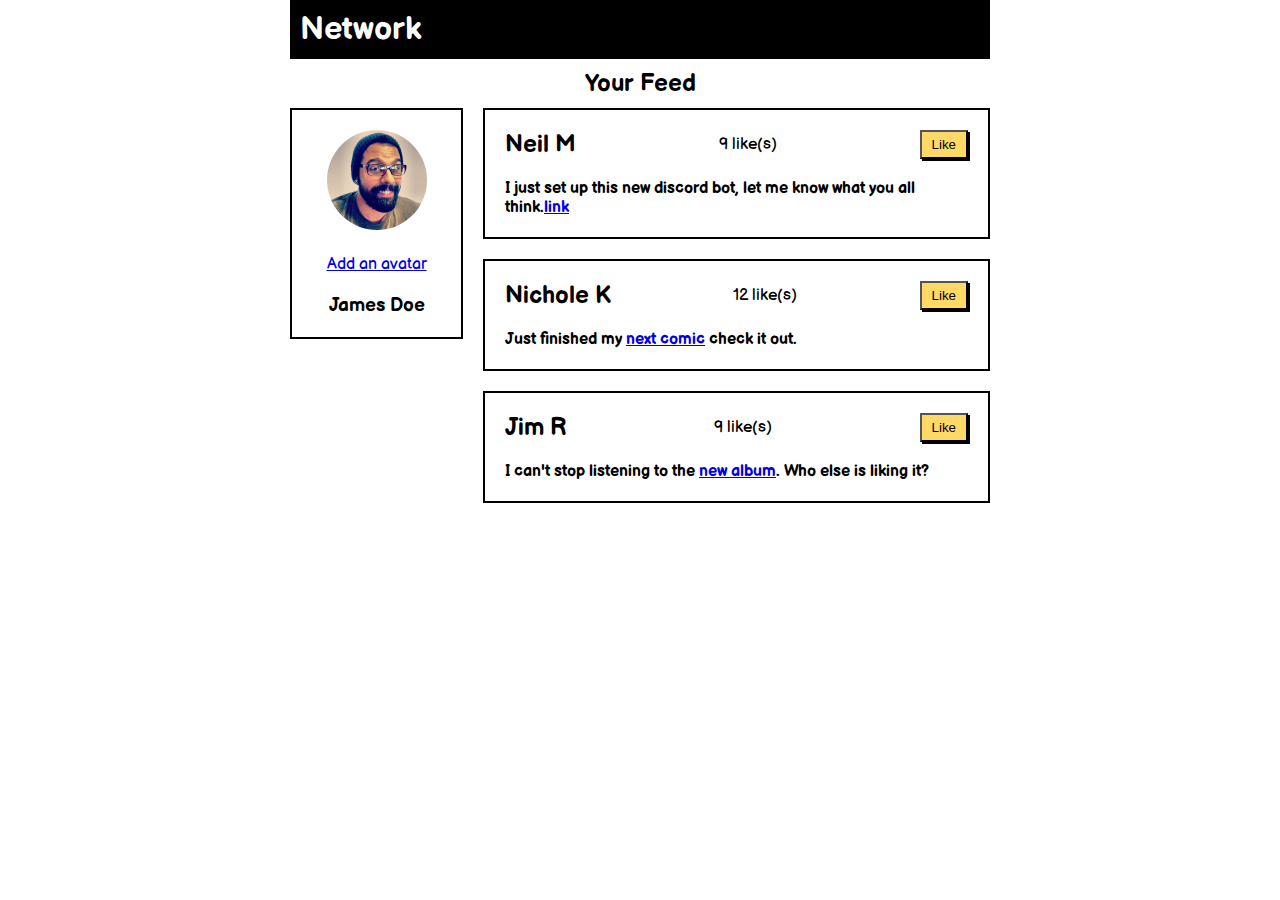
<file: Liking_Likes/index.html>
<!DOCTYPE html>
<html lang="en">

<head>
    <meta charset="UTF-8">
    <meta name="viewport" content="width=device-width, initial-scale=1.0">
    <title>Liking Likes</title>
    <link rel="stylesheet" href="style.css">
    <link rel="preconnect" href="https://fonts.googleapis.com">
<link rel="preconnect" href="https://fonts.gstatic.com" crossorigin>
<link href="https://fonts.googleapis.com/css2?family=Balsamiq+Sans&family=Roboto&display=swap" rel="stylesheet">
</head>

<body>
    <header>
        <div class="navBar">
            <h1>Network</h1>
        </div>
    </header>
    <div class="feedBar">
        <h2>Your Feed</h2>
    </div>
    <div class="container flex">
        <div class="main">
            <div class="avatarBox">
                <img class="avatar" src="./images/1526230_10152170160533706_1826144344_n.jpg" alt="mannyPic">
                <p><a href="#">Add an avatar</a></p>
                <H3 class="name">James Doe</H3>
            </div>
        </div>
        <div class="aside">
            <div class="feedBox">
                <div class="header flex">
                    <h2>Neil M</h2>
                    <div id="count1">9 like(s)
                    </div>
                    <button onclick="add1(count1)" class="button">Like</button>
                </div>
                <div class="nameBody">
                    <h4>I just set up this new discord bot, let me know what you all think.<a href="#">link</a></h4>
                </div>
            </div>
            <div class="feedBox">
                <div class="header flex">
                    <h2>Nichole K</h2>
                    <div id="count2">12 like(s)
                    </div>
                    <button onclick="add2(count2)" class="button">Like</button>
                </div>
                <div class="nameBody">
                    <h4>Just finished my <a href="#">next comic</a> check it out.</h4>
                </div>
            </div>
            <div class="feedBox">
                <div class="header flex">
                    <h2>Jim R</h2>
                    <div id="count3">9 like(s)</b>
                    </div>
                    <button onclick="add3(count3)" class="button">Like</button>
                </div>
                <div class="nameBody">
                    <h4>I can't stop listening to the <a href="#">new album</a>. Who else is liking it?</h4>
                </div>
            </div>
        </div>
    </div>
    </div>
</body>
<script src="./scrypt.js"></script>

</html>
</file>
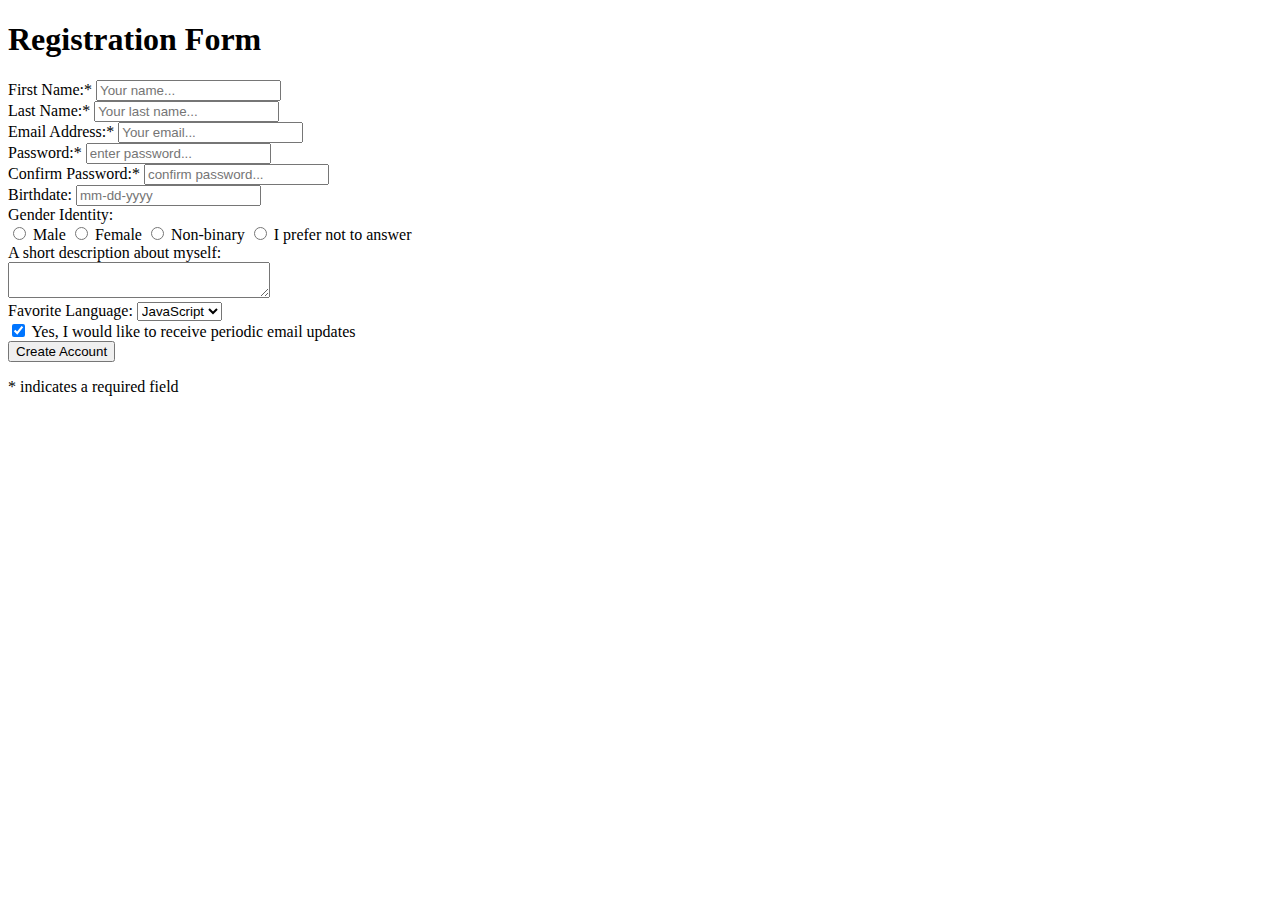
<file: Mercado_Manuel_Registration_form.html>
<!DOCTYPE html>
<html lang="en">
    <head>
        <meta charset="UTF-8">
        <meta name="viewport" content="width=device-width, initial-scale=1.0">
        <title>Document</title>
    </head>
    
    <body>
            <form action="/process" method="post">
            <h1>Registration Form</h1>

            <div>
                <label>First Name:* </label>
                <input type="text" name="firstName" placeholder="Your name...">
            </div>

            <div>
                <label>Last Name:* </label>
                <input type="text" name="lastName" placeholder="Your last name...">
            </div>

            <div>
                <label>Email Address:* </label>
                <input type="text" name="email" placeholder="Your email...">
            </div>

            <div>
                <label>Password:*</label>
                <input type="password" name="password" placeholder="enter password...">
            </div>

            <div>
                <label>Confirm Password:*</label>
                <input type="password" name="confirmPassword" placeholder="confirm password...">
            </div>

            <div>
                <label>Birthdate:</label>
                <input type="number" name="birthdate" id="birthdate" placeholder="mm-dd-yyyy">
            </div>

            <div><label>Gender Identity:</label></div>

            <div>
                <input type="radio" name="font" value="normal" id="Male">
                <label for="Male">Male</label>
            
                <input type="radio" name="font" value="normal" id="Female">
                <label for="Female">Female</label>
            
                <input type="radio" name="font" value="normal" id="Non-binary">
                <label for="Non-binary">Non-binary</label>
            
                <input type="radio" name="font" value="normal" id="preferNot">
                <label for="preferNot">I prefer not to answer</label>
            </div>

            <div>
                <label>A short description about myself:</label>
            </div>

            <div><textarea name="comment" cols="30" rows="2"></textarea></div>

            <div>
                <label>Favorite Language:</label>
                <select name="language">
                    <option value="JavaScript">JavaScript</option>
                    <option value="HTML">HTML</option>
                    <option value="CSS">CSS</option>
                </select>
            </div>

            <div>
                <input type="checkbox" name="emails" id="emails" checked>
                <label for="emails">Yes, I would like to receive periodic email updates</label>
            </div>

            <div>
                <input type="submit" value="Create Account" >
            </div>

            <p>* indicates a required field</p>
        </form>
    </body>
</html>
</file>
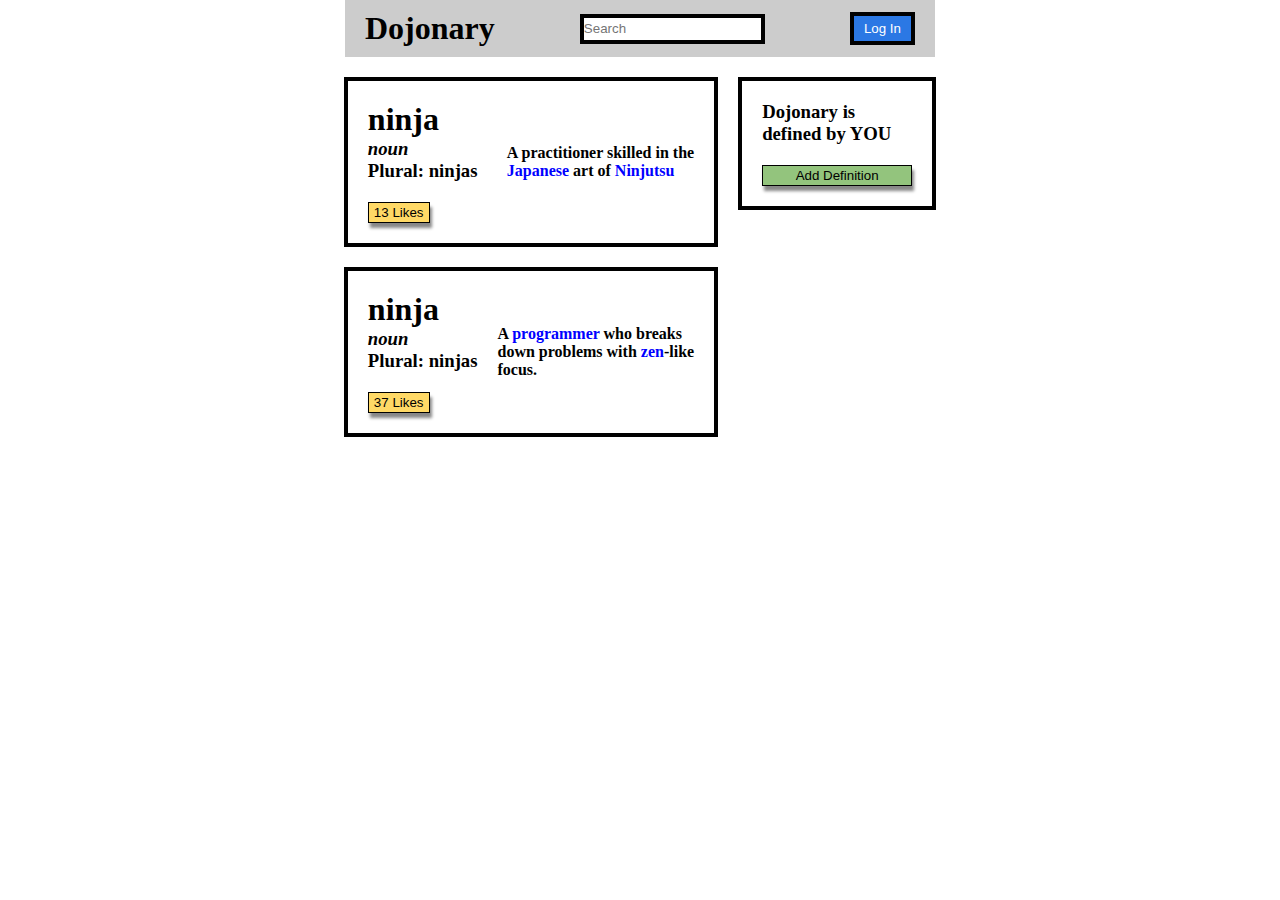
<file: Button_Clicker/Button_Clicker.html>
<!DOCTYPE html>
<html lang="en">

<head>
    <meta charset="UTF-8">
    <meta name="viewport" content="width=device-width, initial-scale=1.0">
    <title>Button Clicker</title>
    <link rel="stylesheet" href="style.css">
</head>

<body>
    <div class="navbar flex">
        <h1 class="title">Dojonary</h1>
        <input type="search" id="site-search" name="q" placeholder="Search" />
        <div>
            <button onclick="turnOff(this)"  class="button">Log In</button>
        </div>
    </div>
    <div class="container flex">
        <div class="col1">
            <div class="leftBox1-container flex">
                <div class="littlebox1">
                    <h1>ninja</h1>
                    <h3><i>noun</i></h3>
                    <h3>Plural: ninjas</h3>
                    <div><button onclick="alert('Ninja Was Liked!')" class="like-button">13 Likes</button></div>
                </div>
                <div class="littlebox2">
                    <h4>A practitioner skilled in the <br> <span>Japanese</span> art of <span>Ninjutsu</span></h4>
                </div>
            </div>
            <div class="leftBox2-container flex">
                <div class="littlebox1">
                    <h1>ninja</h1>
                    <h3><i>noun</i></h3>
                    <h3>Plural: ninjas</h3>
                    <div>
                        <button class="like-button">37 Likes</button>
                    </div>
                </div>
                <div class="littlebox2">
                    <h4>A <span>programmer</span> who breaks<br> down problems with <span>zen</span>-like<br> focus.
                    </h4>
                </div>
            </div>
        </div>
        <div class="col2">
            <div class="rightBox1-container">
                <div>
                    <h3>Dojonary is<br>defined by YOU</h3>
                </div>
                <div>
                    <button onclick="hide(this)" class="defButton">Add Definition</button>
                </div>
            </div>
        </div>
    </div>
<script src="./index.js"></script>
</body>

</html>
</file>
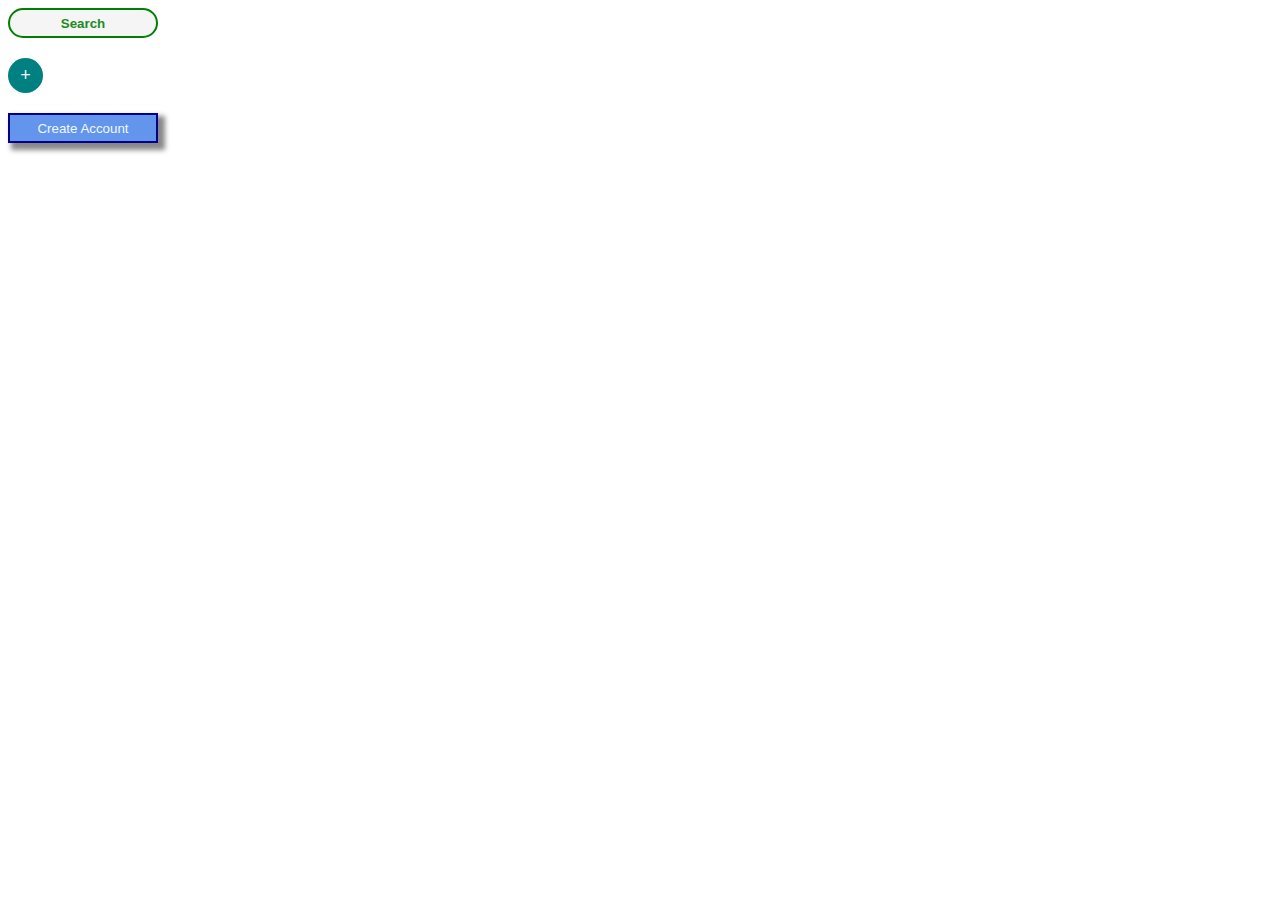
<file: Button_Up_Quiz/ButtonQuiz.html>
<!DOCTYPE html>
<html lang="en">
<head>
    <meta charset="UTF-8">
    <meta name="viewport" content="width=device-width, initial-scale=1.0">
    <title>Button Up</title>
    <link rel="stylesheet" href="style.css">
</head>
    <body>
        <div>
            <button class="button1">Search</button>
        </div>
        <div>
            <button class="button2">+</button>
        </div>
        <div>
            <button class="button3">Create Account</button>
        </div>
    </body>
</html>
</file>
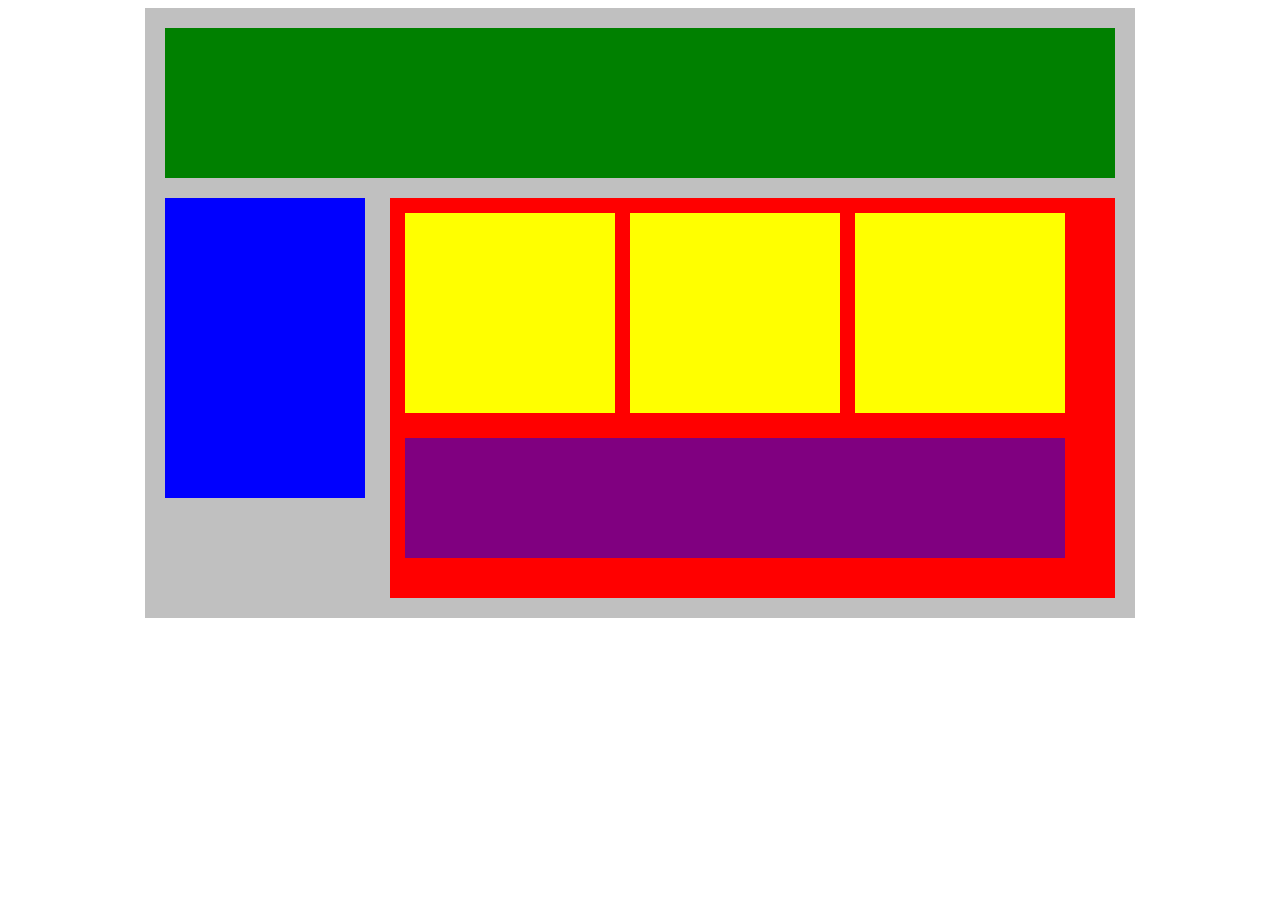
<file: Flex our Blocks/Flex_our_Blocks.html>
<!DOCTYPE html>
<html lang="en">
<head>
    <title>Position Practice</title>
    <link rel="stylesheet" type="text/css" href="style.css">
</head>
<body>
    <div class="container">
        <div class="top-nav"></div>
        <div class="row">
            <div class="side-nav"></div>
            <div class="main">
                <div class="row">
                    <div class="sub-content"></div>
                    <div class="sub-content"></div>
                    <div class="sub-content"></div>
                </div>
                <div id="advertisement"></div>
            </div>
        </div>
    </div>
</body>
</html>
</file>
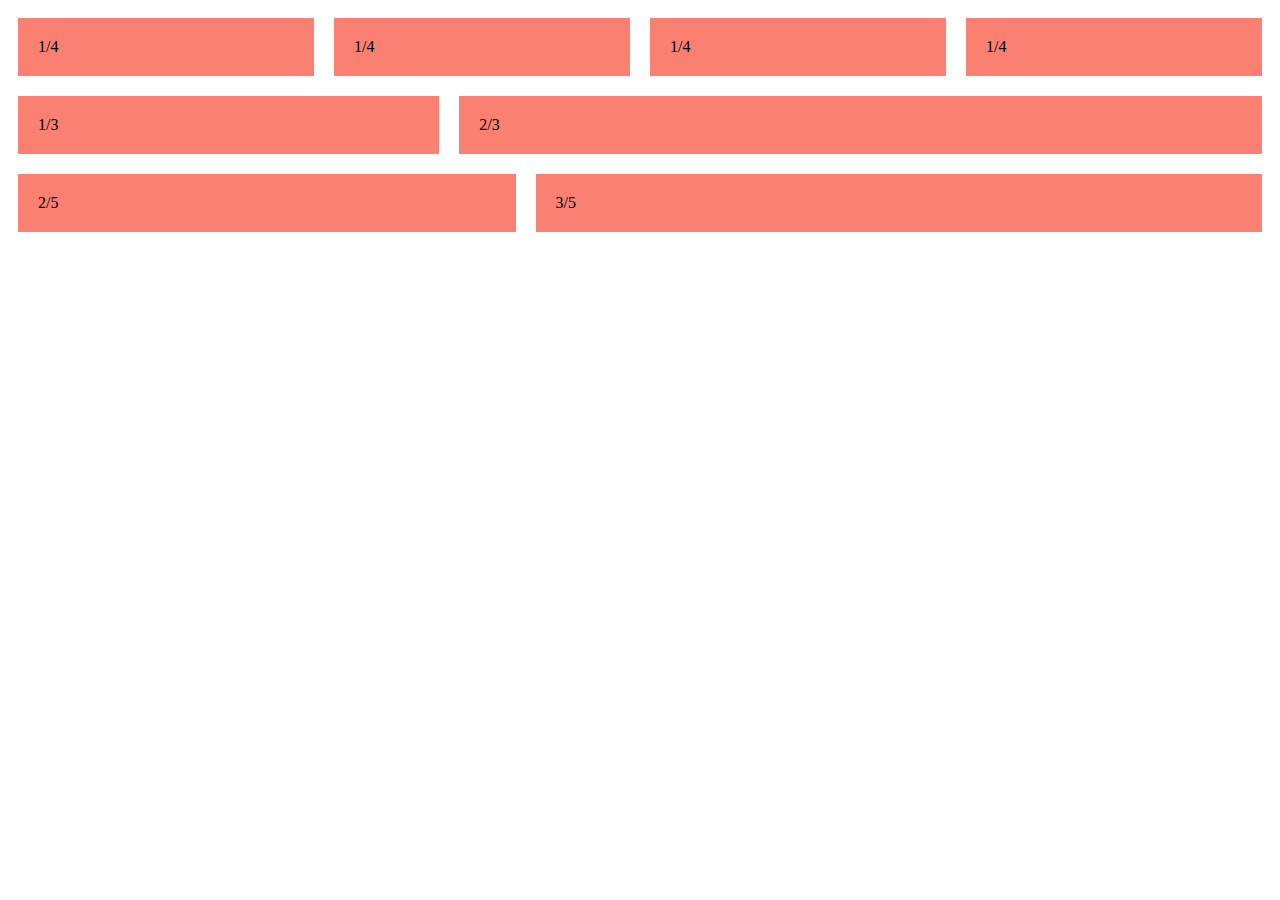
<file: FLEX-ible Columns/FLEX-ible Columns.html>
<!DOCTYPE html>
<html lang="en">

<head>
    <meta charset="UTF-8">
    <meta name="viewport" content="width=device-width, initial-scale=1.0">
    <title>FLEX-ible Columns
    </title>
    <link rel="stylesheet" href="style.css">
</head>

<body>
    <div class="row">
        <div class="col">1/4</div>
        <div class="col">1/4</div>
        <div class="col">1/4</div>
        <div class="col">1/4</div>
    </div>
    <div class="row">
        <div class="col">1/3</div>
        <div class="col-2">2/3</div>
    </div>
    <div class="row">
        <div class="col-2">2/5</div>
        <div class="col-3">3/5</div>
    </div>
</body>

</html>
</file>
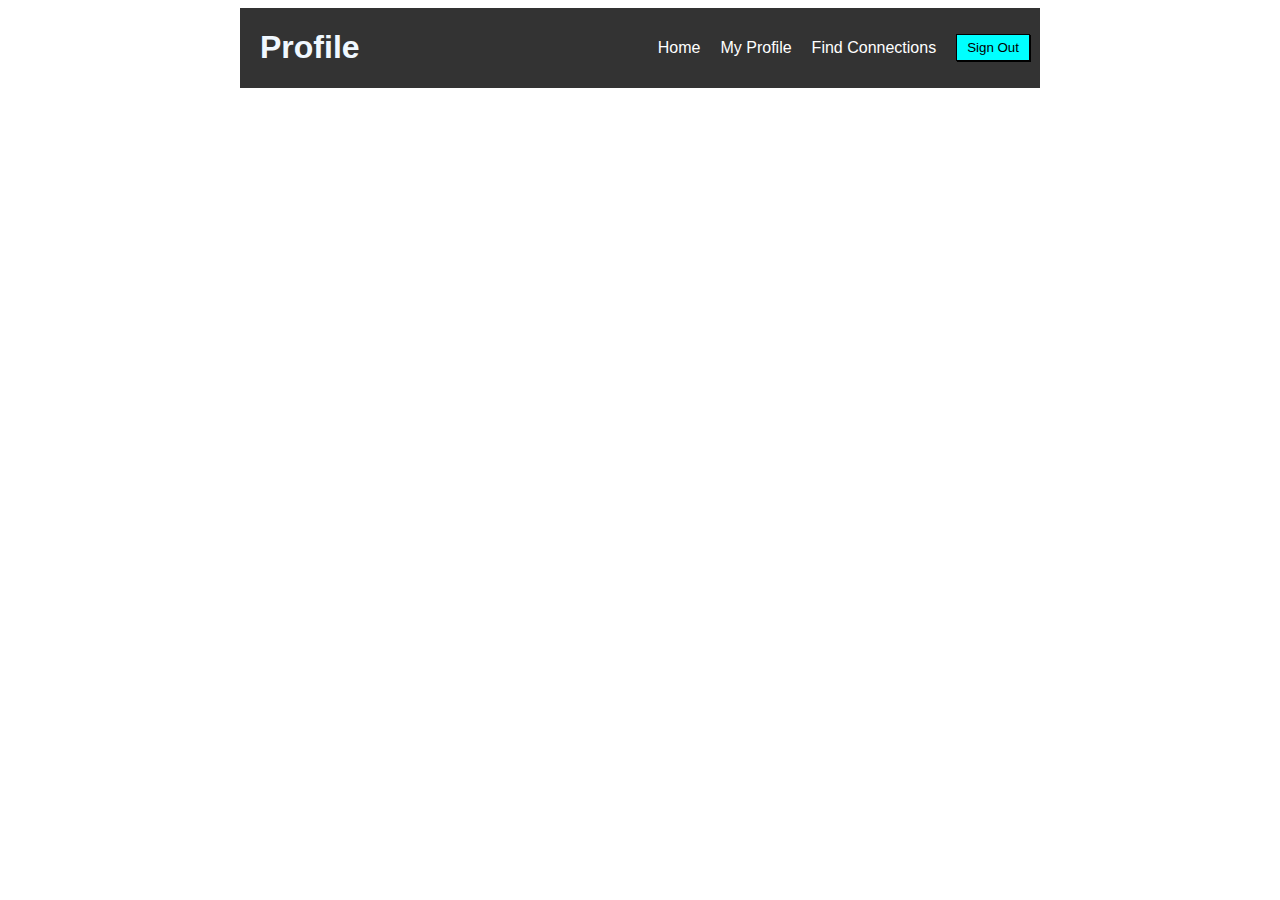
<file: Flex_Navbar/Flex_Navbar.html>
<!DOCTYPE html>
<html lang="en">
<head>
    <meta charset="UTF-8">
    <meta name="viewport" content="width=device-width, initial-scale=1.0">
    <title>Flex Navbar</title>
    <link rel="stylesheet" href="style.css">
</head>
<body>
    <div class="nav">
        <h1 class="nav-title">Profile</h1>
        <ul class="nav-links">
            <li><a href="#">Home</a></li>
            <li><a href="#" class="active">My Profile</a></li>
            <li><a href="#">Find Connections</a></li>
            <li><button class="btn">Sign Out</button></li>
        </ul>
    </div>
    
    
</body>
</html>
</file>
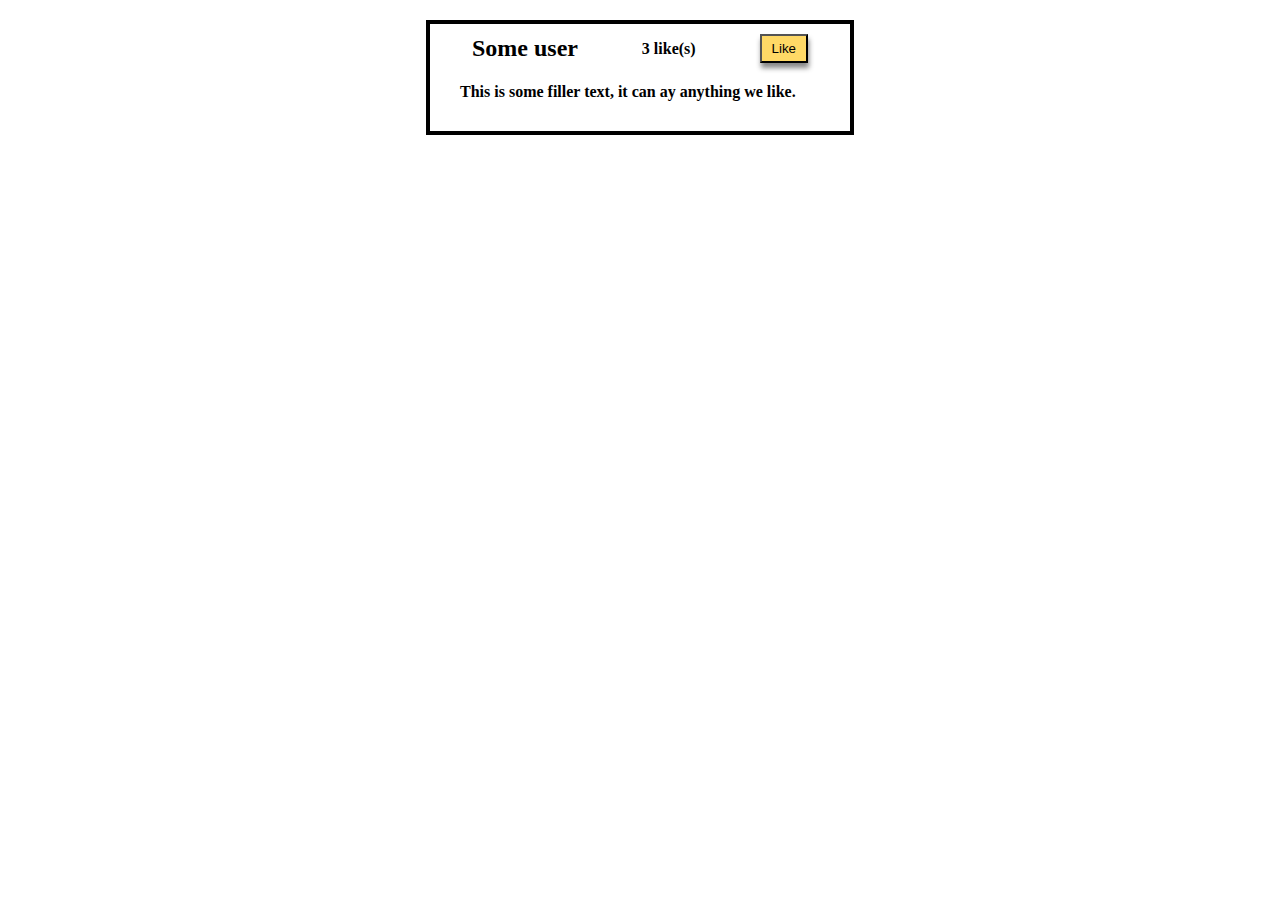
<file: likes_counter.prt1/Likes.html>
<!DOCTYPE html>
<html lang="en">
<head>
    <meta charset="UTF-8">
    <meta name="viewport" content="width=device-width, initial-scale=1.0">
    <title>Document</title>
    <link rel="stylesheet" href="style.css">
</head>
<body>
        <div class="container">
            <div class="header flex">
                <div><h2>Some user</h2></div>
                <div id="count"><b>3 like(s)</b></div>
                <div>
                    <button onclick="add1(count)" class="button">Like</button>
                </div>
            </div>
            <div class="body"><b>This is some filler text, it can ay anything we like.</b></div>
        </div>
</body>
<script src="./scrypt.js"></script>
</html>
</file>
<file: Liking_Likes/style.css>
* {
    margin: 0;
    padding: 0;
    box-sizing: border-box;
    
}

body{
    font-family: 'Balsamiq Sans', sans-serif;
    
}

.container{
    width: 700px;
    margin: 0 auto;
}

.flex{
    display: flex;
    justify-content: space-between;
    align-items: center;
    gap: 20px;
}

.navBar{
    color: white;
    background-color: black;
    width: 700px;
    margin: 0 auto;
    padding: 10px;
}

.feedBar{
    width: 700px;
    margin: 0 auto;
    padding: 10px;
    text-align: center;
}

.main{
    border: 2px solid black;
    flex: 1;
    align-self: flex-start;
}

.avatarBox{
    text-align:center;
    
}

.avatar{
    width: 100px;
    height: 100px;
    border-radius: 50%;
    margin-top: 20px;
    margin-bottom: 20px;
}
.name{
    padding-top: 20px;
    padding-bottom: 20px;
}


.aside{
    flex: 3;
    align-self: flex-start;
}

.feedBox{
    border: 2px solid black;
    align-self: flex-start;
    padding: 20px;
    margin-bottom: 20px;
}


.nameBody{
    padding-top: 20px;
}


.button {
    color: black;
    background-color: #FFD966;
    padding: 5px 10px;
    box-shadow: 02px 02px black;
    cursor: pointer;
}
</file>
<file: Button_Clicker/style.css>
*{
    margin: 0;
    padding: 0;
}


.flex{
    display: flex;
    align-items: center;
    justify-content: space-between;
    gap: 20px;
    }

.navbar{
    background-color: #CCCCCC;
    width: 590px;
    padding: 10px 0;
    margin: 0 auto;
    margin-bottom: 20px;
    
}   

.title{
    margin-left: 20px;
}

#site-search{
    height: 30px;
    border: 4px solid black;
}

.button{
    color: white;
    background-color: #2B78E4;
    border: 4px solid black;
    padding: 5px 10px;
    margin-right: 20px;
}

.container{
    width: 800px;
    margin: 0 auto;
    justify-content: center;
}

.leftBox1-container{
    margin-bottom: 20px;
    border: 4px solid black;
    padding: 20px;
}

.leftBox2-container{
    border: 4px solid black;
    padding: 20px;
}

.col2{
    align-self: flex-start;
}

.rightBox1-container{
    border: 4px solid black;
    padding: 20px;
}

.like-button{
    color: black;
    background-color: #FFD966;
    border: 1px solid black;
    padding: 2px 5px;
    margin-top: 20px;
    box-shadow: 2px 5px 3px #888888;
}

.defButton{
    color: black;
    background-color: #93C47D;
    width: 150px;
    border: 1px solid black;
    padding: 2px 5px;
    box-shadow: 2px 5px 3px #888888;
    margin-top: 20px;
}

span{
    color: blue;
}
</file>
<file: Button_Up_Quiz/style.css>
.button1 {
    color: forestgreen;
    background-color: whitesmoke;
    border: 2px;
    border-radius: 20px;
    border-color: green;
    border-style: solid;
    height: 30px;
    width: 150px;
    margin-bottom: 20px;
    font-weight: bold;
}

.button2{
    margin-bottom: 20px;
    border-radius: 50%;
    color: aliceblue;
    background-color: teal;
    height: 35px;
    width: 35px;
    border-style: none;
    font-size: large;
}

.button3{
    color: aliceblue;
    background-color: cornflowerblue;
    border: 2px;
    border-style: solid;
    border-color: darkblue;
    height: 30px;
    width: 150px;
    font-weight: lighter;
    box-shadow: 5px 5px 5px 2px #888888;

}
</file>
<file: Flex our Blocks/style.css>
.container{
    width: 950px;
    background-color: silver;
    margin: 0px auto;
    padding: 20px;
}
.top-nav {
    height: 150px;
    background-color: green;
    margin-bottom: 20px;
}
.side-nav {
    height: 300px;
    width: 200px;
    background-color: blue;
}
.main {
    height: 400px;
    width: 725px;
    background-color: red;
    margin-left: 25px;
    
}
.sub-content {
    height: 200px;
    width: 210px;
    background-color: yellow;
    margin-left: 15px;
    margin-top: 15px;
    margin-bottom: 10px;
}
#advertisement {
    height: 120px;
    width: 660px;
    background-color: purple;
    margin-left: 15px;
    margin-top: 15px;
}
.row {
    display: flex;
}
</file>
<file: FLEX-ible Columns/style.css>
.row{
display: flex;
justify-content: space-between;
}

.col{
flex: 1;
    background-color: salmon;
    padding: 20px;
    margin: 10px;
}

.col-2{
    flex: 2;
    background-color: salmon;
    padding: 20px;
    margin: 10px;
}

.col-3{
    flex: 3;
    background-color: salmon;
    padding: 20px;
    margin: 10px;
}
</file>
<file: Flex_Navbar/style.css>
body {
    font-family: Verdana, Geneva, Tahoma, sans-serif;
}

.nav {
    background-color: #333333;
    width: 800px;
    margin: 0 auto;
    display: flex;
    align-items: center;
    justify-content: space-between;
}

.nav-title{
    color: aliceblue;
    padding-left: 20px;
}

.nav-links{
    list-style-type: none;
    color: aliceblue;
    display: flex;
}

ul{
    align-items: center;
}

li{
    margin: 10px;
}

.btn{
    background-color: aqua;
    border: 1px solid black;
    padding: 5px 10px;
    box-shadow: 1px 1px black;
}

a {
    color: white;
    text-decoration: none;
}

a:hover {
    color:black; 
    text-decoration:none; 
    cursor:pointer;  
}
</file>
<file: likes_counter.prt1/style.css>
*{
    margin: 0;
    padding: 0;
    margin: 0 auto;
}

.flex{
    display: flex;
    align-items: center;
    justify-content: space-between;
    }


.container{
    border: 4px solid black;
    padding: 10px;
    width: 400px;
    margin-top: 20px;
}

.button {
    color: black;
    background-color: #FFD966;
    padding: 5px 10px;
    box-shadow: 01px 05px 05px #888;
}

.body{
    padding: 20px;
}
</file>
